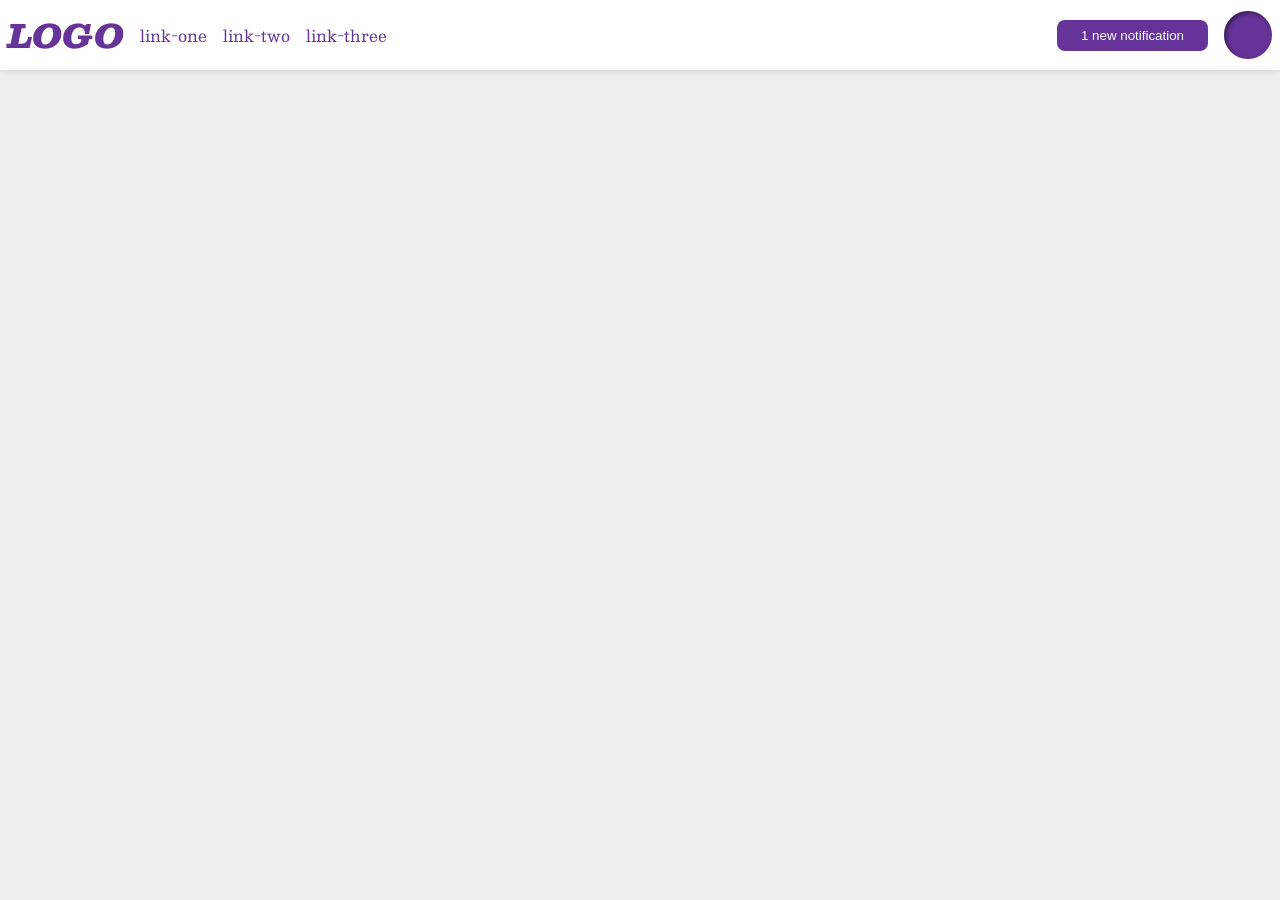
<file: foundations/flex/03-flex-header-2/index.html>
<!DOCTYPE html>
<html lang="en">
  <head>
    <meta charset="UTF-8">
    <meta http-equiv="X-UA-Compatible" content="IE=edge">
    <meta name="viewport" content="width=device-width, initial-scale=1.0">
    <title>Flex Header 2</title>
    <link rel="stylesheet" href="style.css">
  </head>
  <body>
    <div class="header">
      <div class="header-left">
        <div class="logo">
          LOGO
        </div>
        <ul class="links">
          <li><a href="https://google.com">link-one</a></li>
          <li><a href="https://google.com">link-two</a></li>
          <li><a href="https://google.com">link-three</a></li>
        </ul>
      </div>
      <div class="header-right">
        <button class="notifications">
          1 new notification
        </button>
        <div class="profile-image"></div>
      </div>
    </div>
  </body>
</html>
</file>
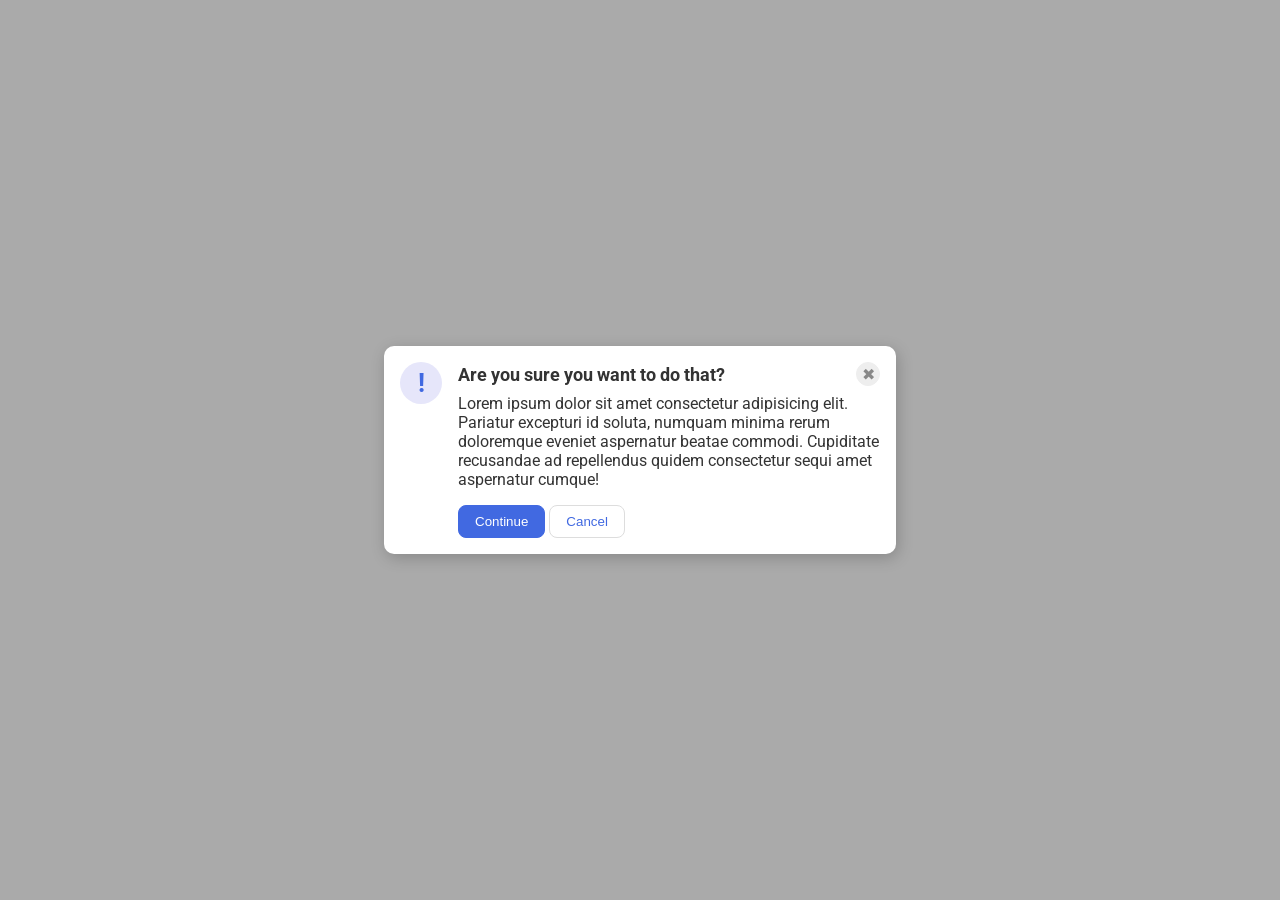
<file: foundations/flex/05-flex-modal/index.html>
<!DOCTYPE html>
<html lang="en">
  <head>
    <meta charset="UTF-8">
    <meta http-equiv="X-UA-Compatible" content="IE=edge">
    <meta name="viewport" content="width=device-width, initial-scale=1.0">
    <link rel="stylesheet" href="style.css">
    <title>Modal</title>
  </head>
  <body>
    <div class="modal">
      <div class="icon">!</div>
      <div class="container">
        <div class="header">Are you sure you want to do that?
          <button class="close-button">✖</button>
        </div>
        <div class="text">Lorem ipsum dolor sit amet consectetur adipisicing elit. Pariatur excepturi id soluta, numquam minima rerum doloremque eveniet aspernatur beatae commodi. Cupiditate recusandae ad repellendus quidem consectetur sequi amet aspernatur cumque!</div>
        <button class="continue">Continue</button>
        <button class="cancel">Cancel</button>
      </div>
    </div>
  </body>
</html>
</file>
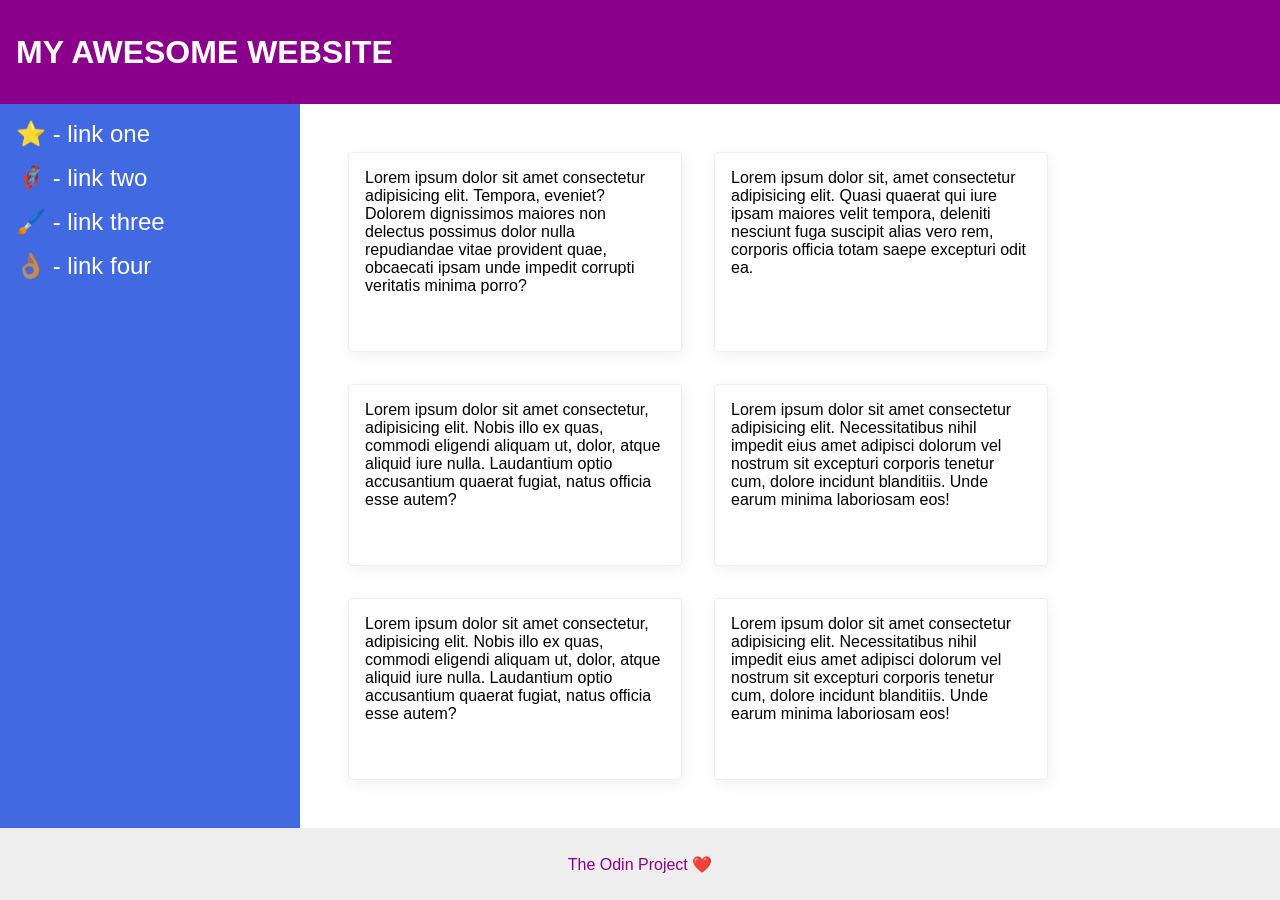
<file: foundations/flex/07-flex-layout-2/index.html>
<!DOCTYPE html>
<html lang="en">
  <head>
    <meta charset="UTF-8">
    <meta http-equiv="X-UA-Compatible" content="IE=edge">
    <meta name="viewport" content="width=device-width, initial-scale=1.0">
    <title>The Holy Grail</title>
    <link rel="stylesheet" href="style.css">
  </head>
  <body>
    <div class="header">
      MY AWESOME WEBSITE
    </div>
    <div class="body">
        <div class="sidebar">
        <ul>
          <li><a href="#">⭐ - link one</a></li>
          <li><a href="#">🦸🏽‍♂️ - link two</a></li>
          <li><a href="#">🖌️ - link three</a></li>
          <li><a href="#">👌🏽 - link four</a></li>
        </ul>
      </div>
      <div class="container">
        <div class="card">Lorem ipsum dolor sit amet consectetur adipisicing elit. Tempora, eveniet? Dolorem dignissimos maiores non delectus possimus dolor nulla repudiandae vitae provident quae, obcaecati ipsam unde impedit corrupti veritatis minima porro?</div>
        <div class="card">Lorem ipsum dolor sit, amet consectetur adipisicing elit. Quasi quaerat qui iure ipsam maiores velit tempora, deleniti nesciunt fuga suscipit alias vero rem, corporis officia totam saepe excepturi odit ea.</div>
        <div class="card">Lorem ipsum dolor sit amet consectetur, adipisicing elit. Nobis illo ex quas, commodi eligendi aliquam ut, dolor, atque aliquid iure nulla. Laudantium optio accusantium quaerat fugiat, natus officia esse autem?</div>
        <div class="card">Lorem ipsum dolor sit amet consectetur adipisicing elit. Necessitatibus nihil impedit eius amet adipisci dolorum vel nostrum sit excepturi corporis tenetur cum, dolore incidunt blanditiis. Unde earum minima laboriosam eos!</div>
        <div class="card">Lorem ipsum dolor sit amet consectetur, adipisicing elit. Nobis illo ex quas, commodi eligendi aliquam ut, dolor, atque aliquid iure nulla. Laudantium optio accusantium quaerat fugiat, natus officia esse autem?</div>
        <div class="card">Lorem ipsum dolor sit amet consectetur adipisicing elit. Necessitatibus nihil impedit eius amet adipisci dolorum vel nostrum sit excepturi corporis tenetur cum, dolore incidunt blanditiis. Unde earum minima laboriosam eos!</div>
      </div>
    </div>
    <div class="footer">
      The Odin Project ❤️
    </div>
  </body>
</html>
</file>
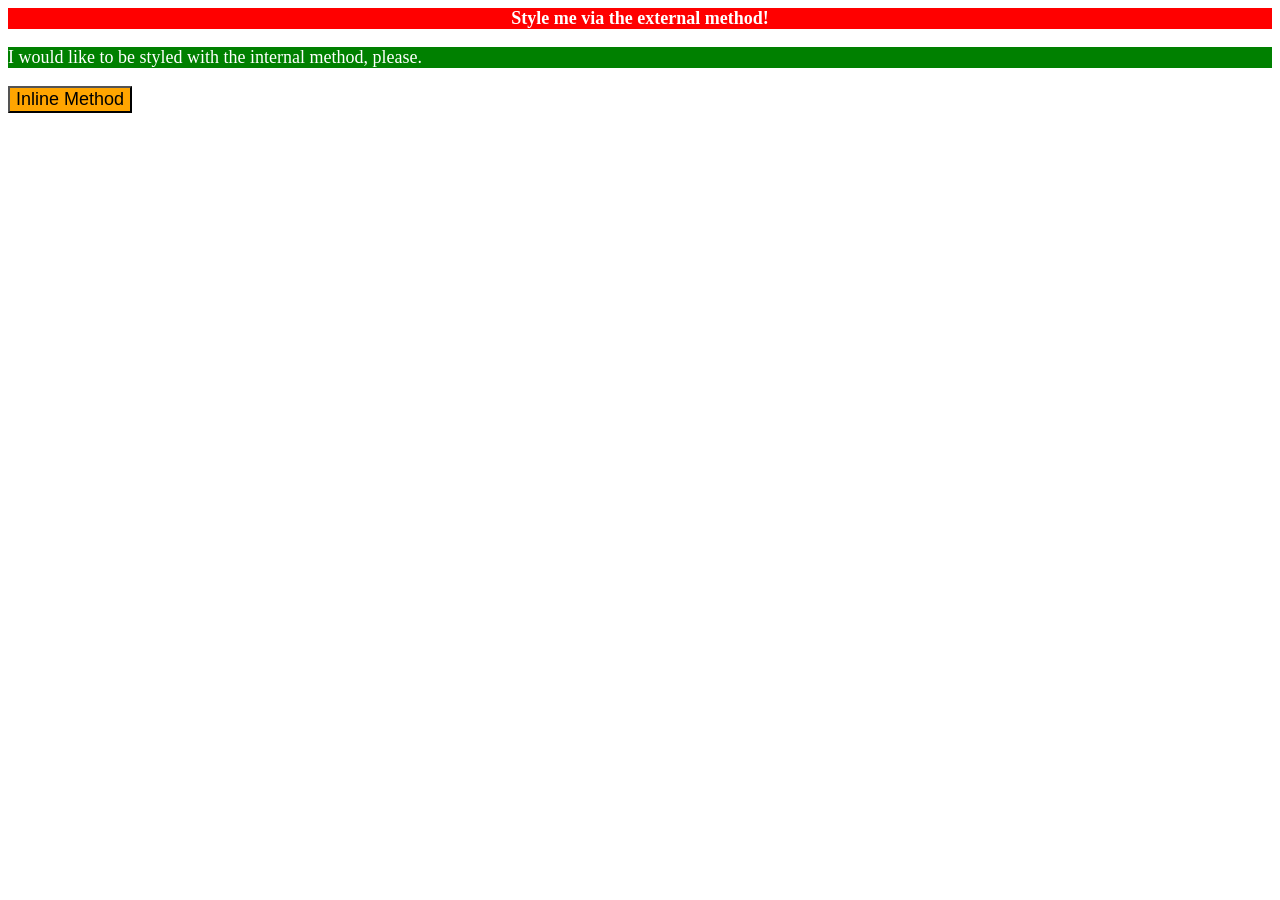
<file: foundations/intro-to-css/01-css-methods/index.html>
<!DOCTYPE html>
<html lang="en">
  <head>
    <link rel="stylesheet" href="styles.css">
    <meta charset="UTF-8">
    <meta http-equiv="X-UA-Compatible" content="IE=edge">
    <meta name="viewport" content="width=device-width, initial-scale=1.0">
    <title>Methods for Adding CSS</title>
    <style>
      p {
        background-color: green;
        color: white;
        font-size: 18px;
      }
    </style>
  </head>
  <body>
    <div>Style me via the external method!</div>
    <p>I would like to be styled with the internal method, please.</p>
    <button style="background-color: orange; font-size: 18px;">Inline Method</button>
  </body>
</html>
</file>
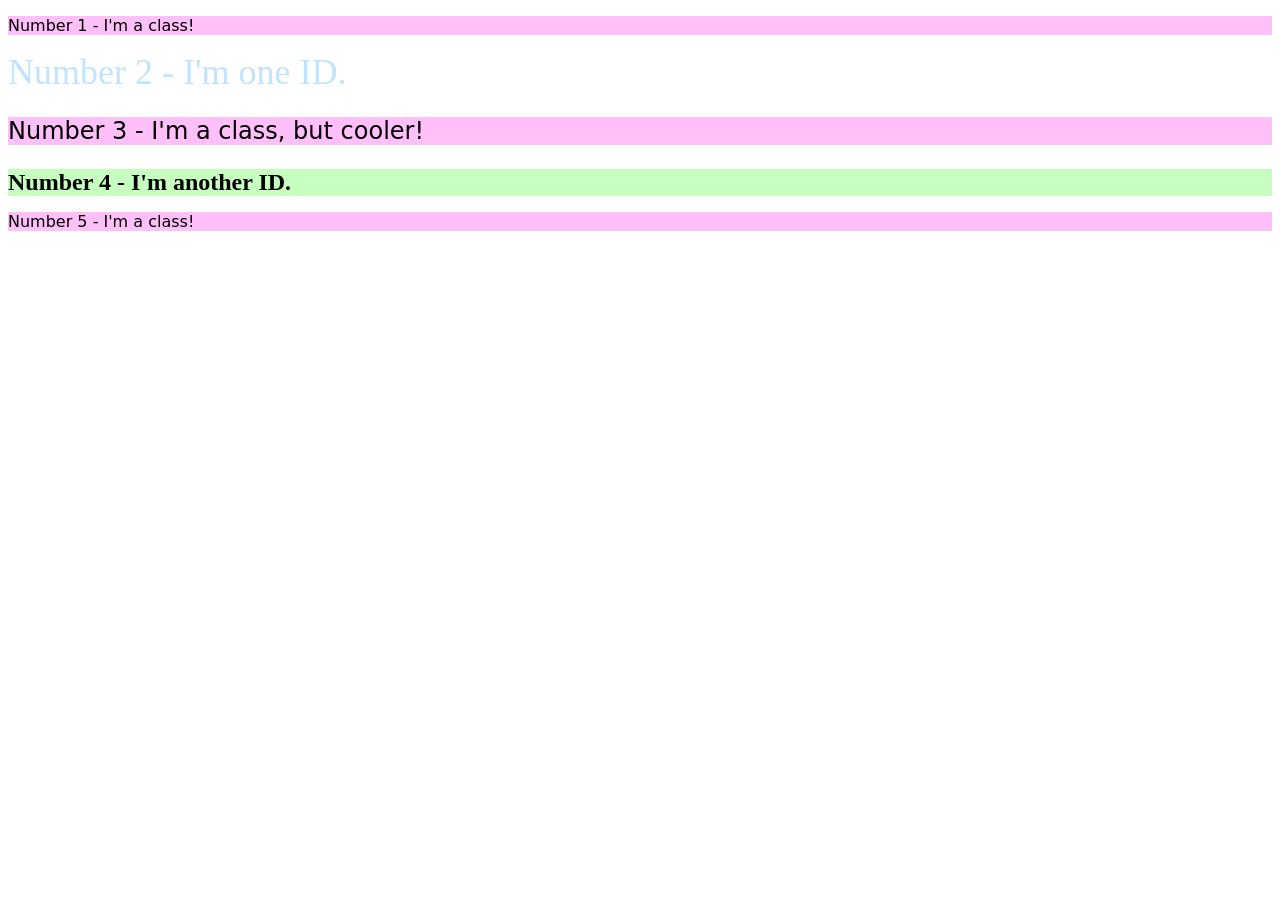
<file: foundations/intro-to-css/02-class-id-selectors/index.html>
<!DOCTYPE html>
<html lang="en">
  <head>
    <meta charset="UTF-8">
    <meta http-equiv="X-UA-Compatible" content="IE=edge">
    <meta name="viewport" content="width=device-width, initial-scale=1.0">
    <title>Class and ID Selectors</title>
    <link rel="stylesheet" href="style.css">
  </head>
  <body>
    <p class="odd">Number 1 - I'm a class!</p>
    <div id="two">Number 2 - I'm one ID.</div>
    <p class="odd three">Number 3 - I'm a class, but cooler!</p>
    <div id="four">Number 4 - I'm another ID.</div>
    <p class="odd">Number 5 - I'm a class!</p>
  </body>
</html>
</file>
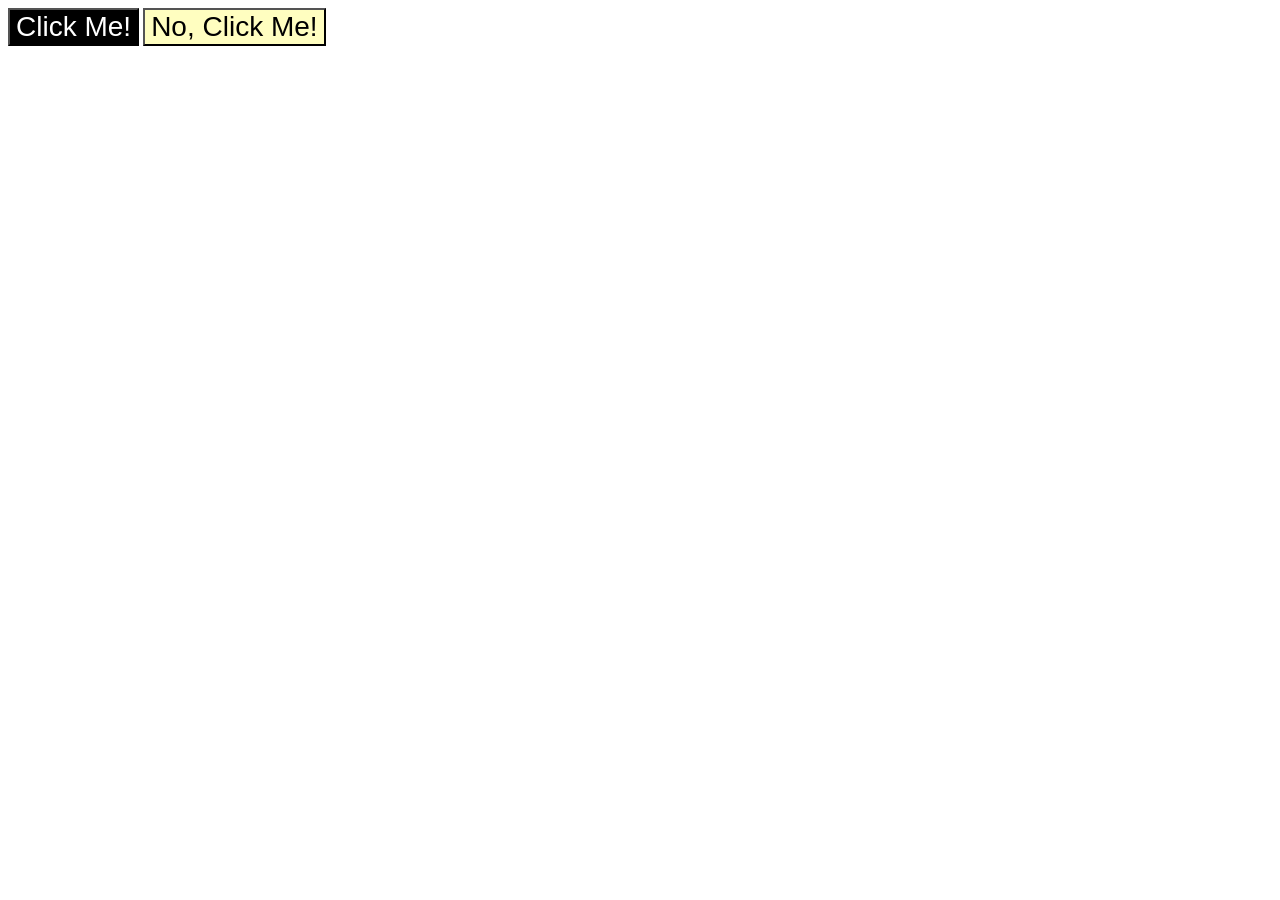
<file: foundations/intro-to-css/03-grouping-selectors/index.html>
<!DOCTYPE html>
<html lang="en">
  <head>
    <meta charset="UTF-8">
    <meta http-equiv="X-UA-Compatible" content="IE=edge">
    <meta name="viewport" content="width=device-width, initial-scale=1.0">
    <title>Grouping Selectors</title>
    <link rel="stylesheet" href="style.css">
  </head>
  <body>
    <button class="one">Click Me!</button>
    <button class="two">No, Click Me!</button>
  </body>
</html>
</file>
<file: foundations/flex/03-flex-header-2/style.css>
/* this is some magical font-importing.  
you'll learn about it later. */
@import url('https://fonts.googleapis.com/css2?family=Besley:ital,wght@0,400;1,900&display=swap');

body {
  margin: 0;
  background: #eee;
  font-family: Besley, serif;
}

.header {
  background: white;
  border-bottom: 1px solid #ddd;
  box-shadow: 0 0 8px rgba(0,0,0,.1);
  display: flex;
  justify-content: space-between;
  padding: 8px;
}

.header-left, .header-right {
  display: flex;
  gap: 16px;
  align-items: center;
}

.links {
  display: flex;
  gap: 16px;
  margin: 0;
  padding: 0;
}

.profile-image {
  background: rebeccapurple;
  box-shadow: inset 2px 2px 4px rgba(0,0,0,.5);
  border-radius: 50%;
  width: 48px;
  height: 48px;
}

.logo {
  color: rebeccapurple;
  font-size: 32px;
  font-weight: 900;
  font-style: italic;
}

button {
  border: none;
  border-radius: 8px;
  background: rebeccapurple;
  color: white;
  padding: 8px 24px;
}

a {
  /* this removes the line under our links */
  text-decoration: none;
  color: rebeccapurple;
}

ul {
  list-style-type: none;
}
</file>
<file: foundations/flex/05-flex-modal/style.css>
@import url('https://fonts.googleapis.com/css2?family=Roboto:wght@400;700&display=swap');

html, body {
  height: 100%;
}

body {
  font-family: Roboto, sans-serif;
  margin: 0;
  background: #aaa;
  color: #333;
  /* I'll give you this one for free lol */
  display: flex;
  align-items: center;
  justify-content: center;
}

.modal {
  background: white;
  width: 480px;
  border-radius: 10px;
  box-shadow: 2px 4px 16px rgba(0,0,0,.2);
  display: flex;
  padding: 16px;
  gap: 16px;
}

.icon {
  color: royalblue;
  font-size: 26px;
  font-weight: 700;
  background: lavender;
  width: 42px;
  height: 42px;
  border-radius: 50%;
  display: flex;
  align-items: center;
  justify-content: center;
  flex-shrink: 0;
}

.close-button {
  background: #eee;
  border-radius: 50%;
  color: #888;
  font-weight: 400;
  font-size: 16px;
  height: 24px;
  width: 24px;
  display: flex;
  align-items: center;
  justify-content: center;
  border: 1px solid #eee;
  padding: 0;
}

button {
  cursor: pointer;
  padding: 8px 16px;
  border-radius: 8px;
}

button.continue {
  background: royalblue;
  border: 1px solid royalblue;
  color: white;
}

button.cancel {
  background: white;
  border: 1px solid #ddd;
  color: royalblue;
}

.header {
  display: flex;
  align-items: center;
  justify-content: space-between;
  font-weight: bold;
  font-size: 18px;
  margin-bottom: 8px;
}

.text {
  margin-bottom: 16px;
}
</file>
<file: foundations/flex/07-flex-layout-2/style.css>
body {
  font-family: -apple-system, BlinkMacSystemFont, 'Segoe UI', Roboto, Oxygen, Ubuntu, Cantarell, 'Open Sans', 'Helvetica Neue', sans-serif;
  margin: 0;
  min-height: 100vh;
  display: flex;
  flex-direction: column;
}

.header {
  height: 72px;
  background: darkmagenta;
  color: white;
  display: flex;
  align-items: center;
  padding: 16px;
  font-size: 32px;
  font-weight: 900;
  
}

.body {
  flex: 1;
  display: flex;
}

.footer {
  height: 72px;
  background: #eee;
  color: darkmagenta;
  display: flex;
  align-items: center;
  justify-content: center;
}

.sidebar {
  width: 300px;
  background: royalblue;
  box-sizing: border-box;
  flex-shrink: 0;
  padding: 16px;
}

.card {
  border: 1px solid #eee;
  box-shadow: 2px 4px 16px rgba(0,0,0,.06);
  border-radius: 4px;
}

ul {
  list-style-type: none;
  margin: 0;
  padding: 0;
}

li {
  margin-bottom: 16px;
}

a {
  color: white;
  text-decoration: none;
  font-size: 24px;
}

.container {
  padding: 48px;
  display: flex;
  flex-wrap: wrap;
  gap: 32px;
}

.card {
  padding: 16px;
  width: 300px;
}
</file>
<file: foundations/intro-to-css/01-css-methods/styles.css>
div {
    background-color: red;
    color: white;
    font-size: 18px;
    text-align: center;
    font-weight: bold;
}
</file>
<file: foundations/intro-to-css/02-class-id-selectors/style.css>
/* Add CSS Styling */
.odd {
    background-color: rgb(255, 192, 250);
    font-family: Verdana, "DejaVu Sans", sans-serif;
}

.odd.three {
    font-size: 24px;
}

#two {
    color: rgb(192, 228, 255);
    font-size: 36px;
}

#four {
    background-color: rgb(198, 255, 192);
    font-size: 24px;
    font-weight: bold;
}
</file>
<file: foundations/intro-to-css/03-grouping-selectors/style.css>
/* Add CSS Styling */
.one {
    background-color: black;
    color: white;
}

.two {
    background-color: rgb(255, 254, 192);
}

.one,
.two {
    font-size: 28px;
    font-family: Helvetica, "Times New Roman", sans-serif;
}
</file>
